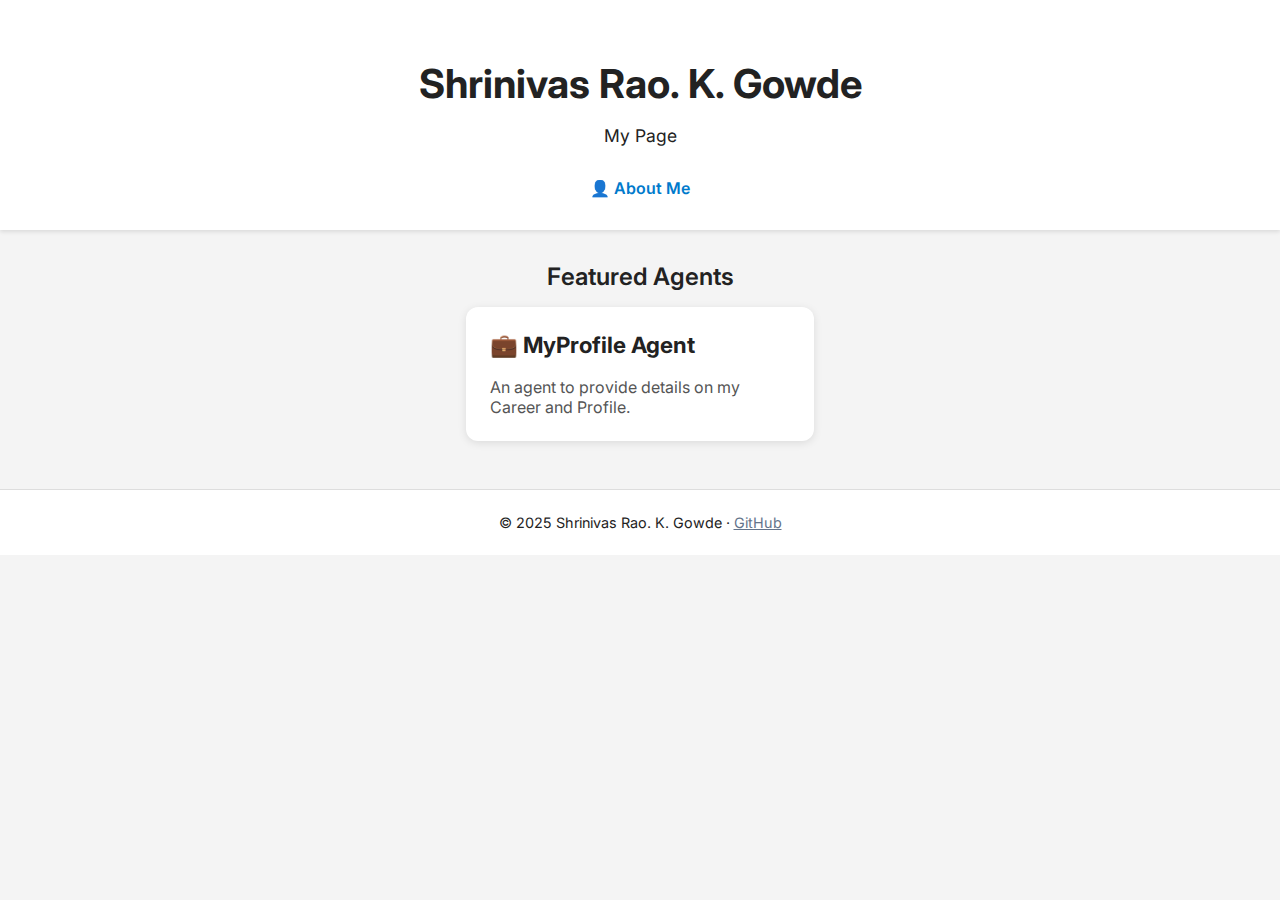
<file: index.html>
<!DOCTYPE html>
<html lang="en">
<head>
  <meta charset="UTF-8" />
  <meta name="viewport" content="width=device-width, initial-scale=1.0"/>
  <title>Shrinivas Rao. K. Gowde</title>
  <link href="https://fonts.googleapis.com/css2?family=Inter:wght@400;600&display=swap" rel="stylesheet" />
  <link rel="stylesheet" href="style.css" />
</head>
<body>

  <header>
    <h1>Shrinivas Rao. K. Gowde</h1>
    <p>My Page</p>
    <a href="aboutme.html" class="about-link">👤 About Me</a>
  </header>

  <main>
    <div class="section-title">Featured Agents</div>
    <div class="card-container">
      <a href="myprofile.html" class="card">
        <h2>💼 MyProfile Agent</h2>
        <p>An agent to provide details on my Career and Profile.</p>
      </a>
    </div>
  </main>

  <footer>
    © 2025 Shrinivas Rao. K. Gowde · <a href="https://github.com/sinugowde/Home" style="color:#64748b;">GitHub</a>
  </footer>

</body>
</html>
</file>
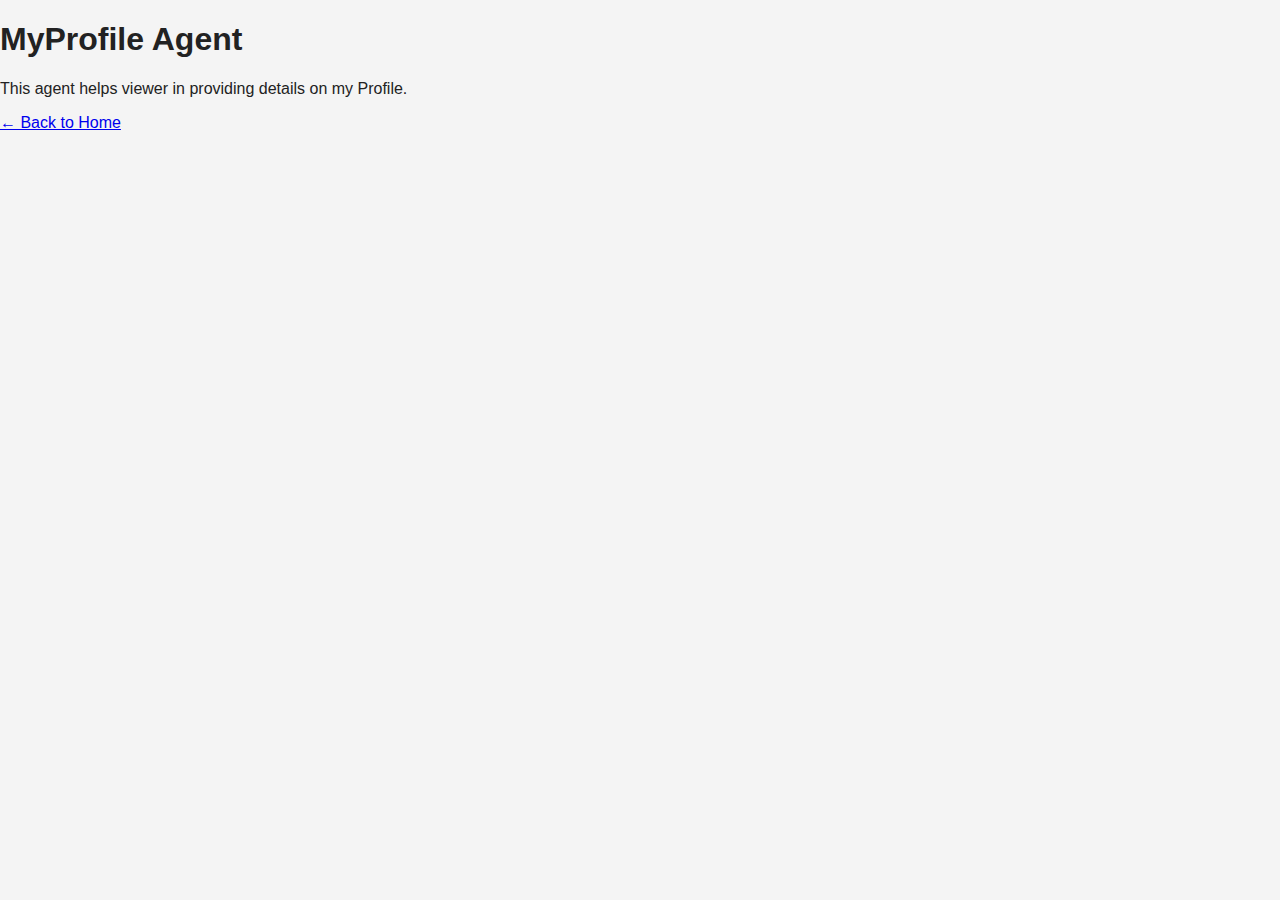
<file: myprofile.html>
<!DOCTYPE html>
<html lang="en">
<head>
  <meta charset="UTF-8" />
  <meta name="viewport" content="width=device-width, initial-scale=1.0"/>
  <title>MyProfile Agent</title>
  <link rel="stylesheet" href="style.css" />
  <script type="module" src="https://gradio.s3-us-west-2.amazonaws.com/5.31.0/gradio.js"></script>
</head>
<body>
  <h1>MyProfile Agent</h1>
  <p>This agent helps viewer in providing details on my Profile.</p>
  <gradio-app src="https://shrinivasrao-myprofile.hf.space"></gradio-app>
  <p><a href="index.html">← Back to Home</a></p>
</body>
</html>
</file>
<file: style.css>
body {
  font-family: 'Inter', Arial, sans-serif;
  margin: 0;
  padding: 0;
  background-color: #f4f4f4;
  color: #222;
}

header {
  text-align: center;
  padding: 2rem 1rem;
  background-color: #ffffff;
  box-shadow: 0 2px 4px rgba(0,0,0,0.1);
}

header h1 {
  font-size: 2.5rem;
  margin-bottom: 0.5rem;
}

header p {
  font-size: 1.1rem;
  margin-bottom: 1rem;
}

.about-link {
  display: inline-block;
  text-decoration: none;
  color: #007acc;
  font-weight: 600;
  margin-top: 1rem;
}

.section-title {
  font-size: 1.5rem;
  font-weight: 600;
  margin: 2rem 1rem 1rem;
  text-align: center;
}

.card-container {
  display: flex;
  flex-wrap: wrap;
  justify-content: center;
  gap: 1.5rem;
  padding: 0 1rem 3rem;
}

.card {
  background-color: #fff;
  border-radius: 12px;
  box-shadow: 0 2px 8px rgba(0,0,0,0.1);
  padding: 1.5rem;
  width: 300px;
  text-align: left;
  text-decoration: none;
  color: inherit;
  transition: transform 0.2s ease;
}

.card:hover {
  transform: translateY(-5px);
  box-shadow: 0 4px 12px rgba(0,0,0,0.15);
}

.card h2 {
  margin-top: 0;
  font-size: 1.4rem;
}

.card p {
  margin-bottom: 0;
  color: #555;
}

footer {
  text-align: center;
  padding: 1.5rem;
  background-color: #ffffff;
  border-top: 1px solid #ddd;
  font-size: 0.9rem;
}
</file>
